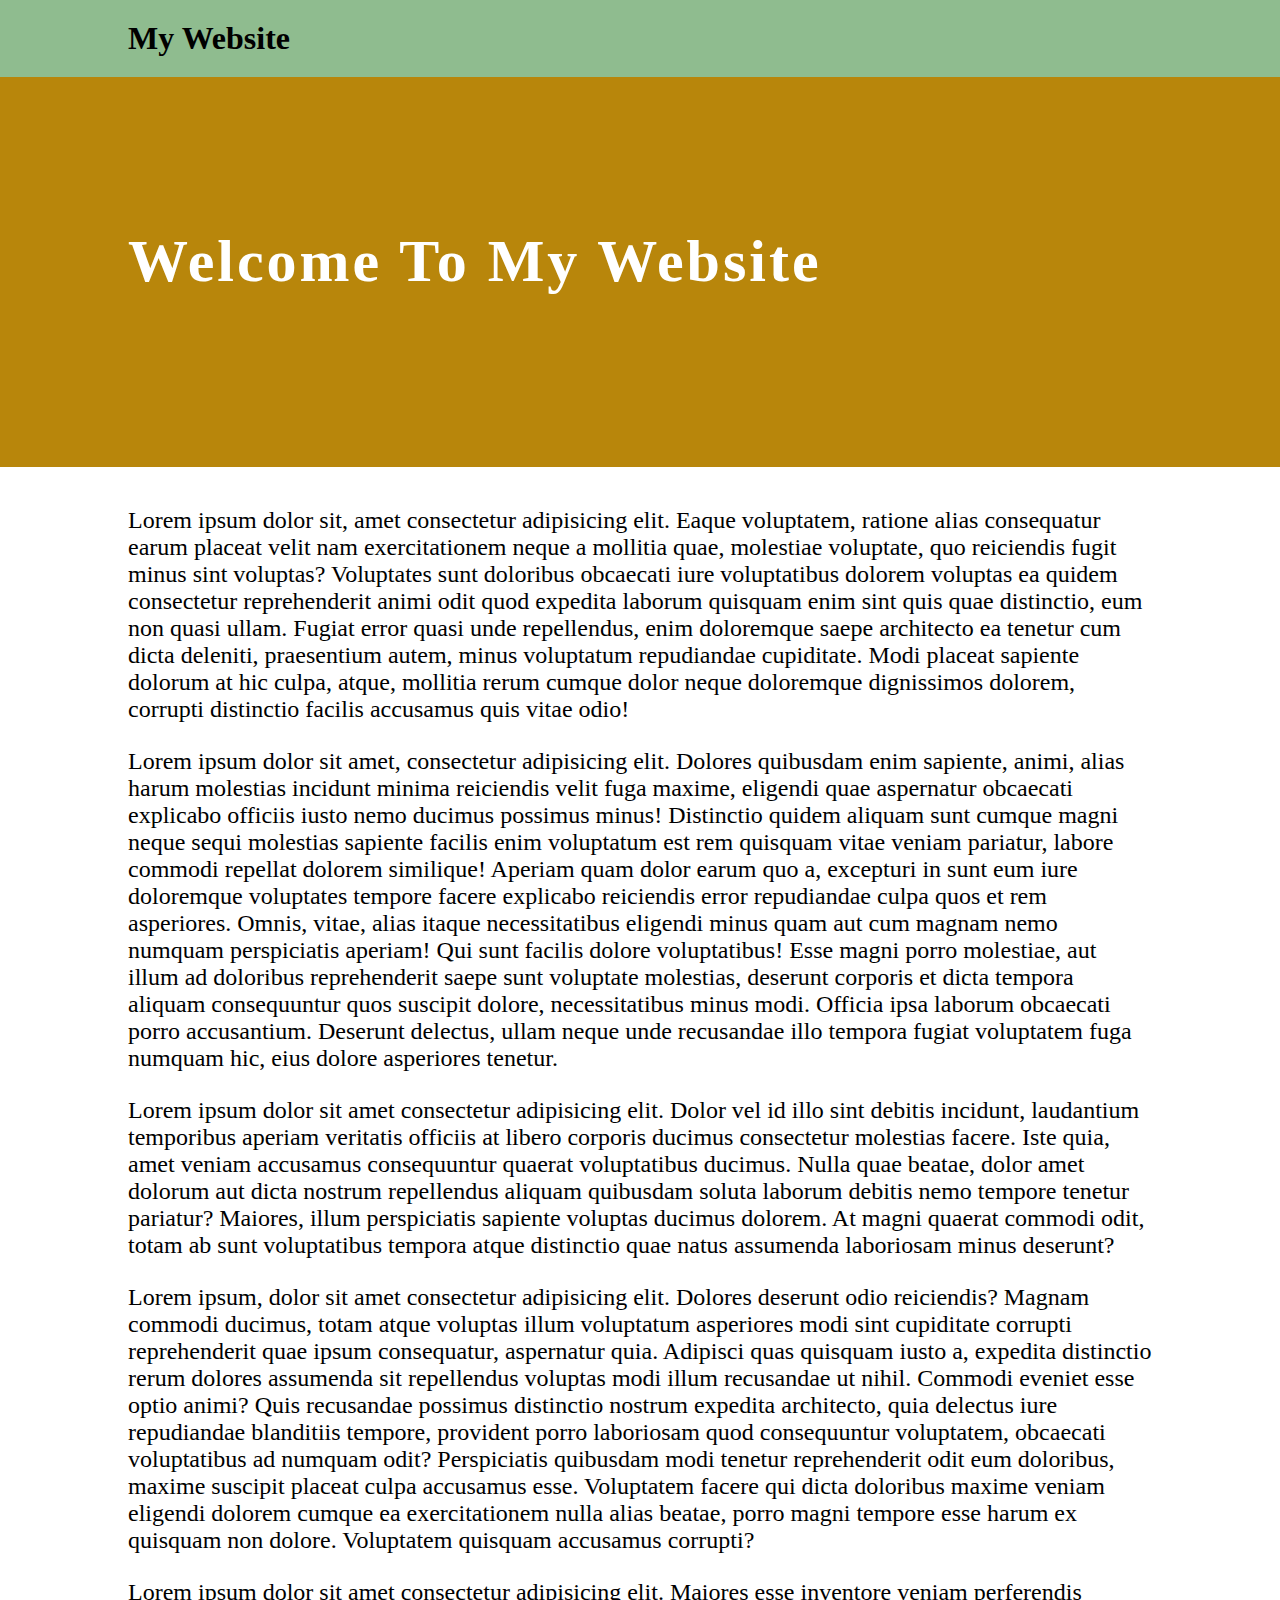
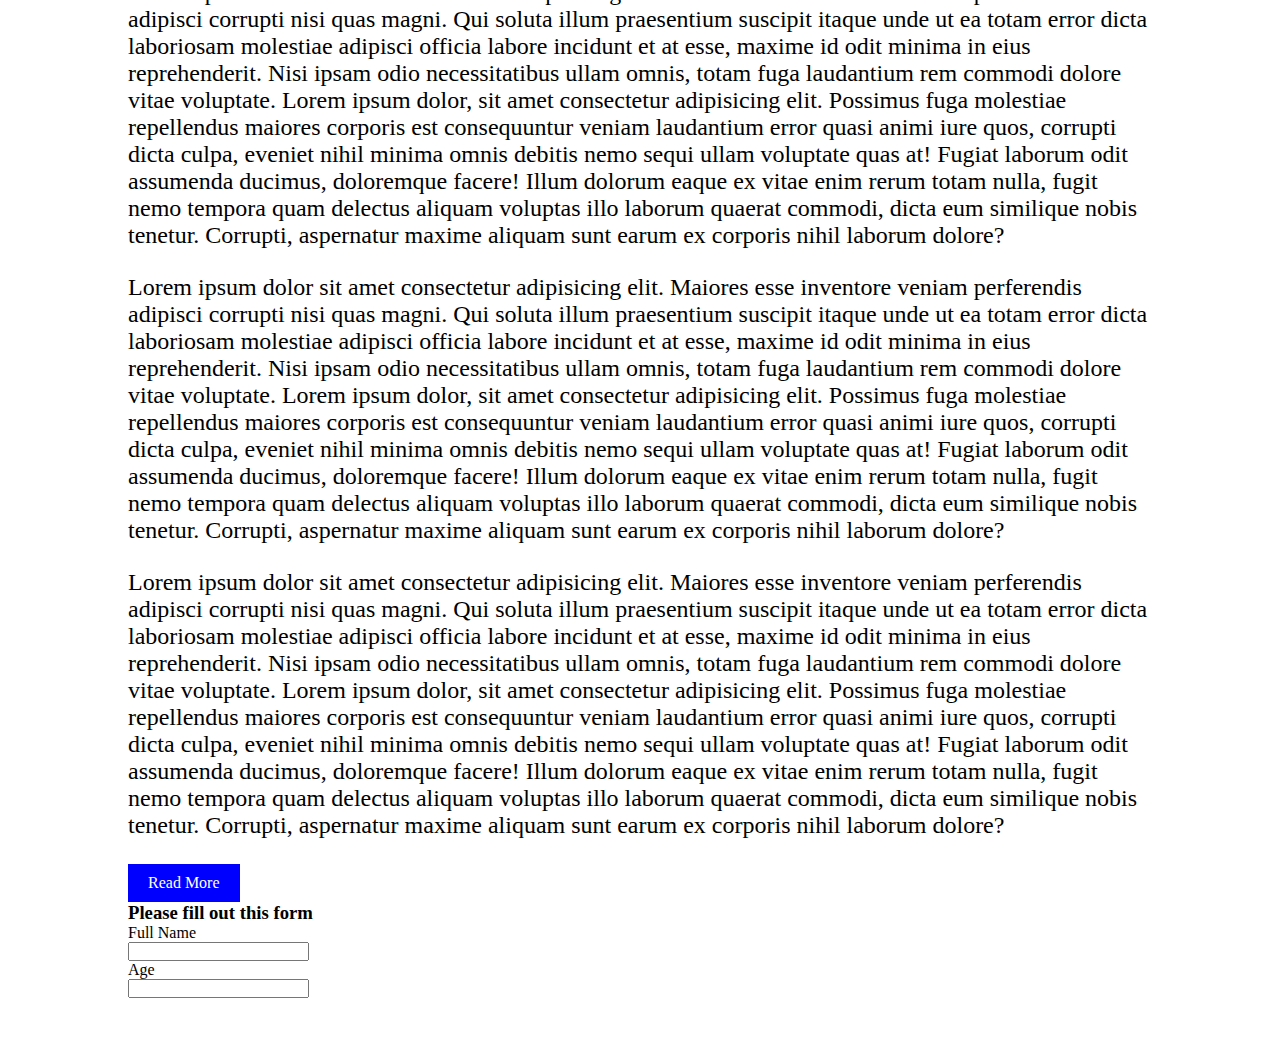
<file: index.html>
<!DOCTYPE html>
<html lang="en">
<head>
    <meta charset="UTF-8">
    <meta name="viewport" content="width=device-width, initial-scale=1.0">
    <title>CSS Position</title>
    <link rel="stylesheet" href="assets/css/css-position.css">
</head>
<body>
    <!-- nav: contains the major links of a page/site -->
    <nav class="navigation">
        <h1>My Website</h1>
    </nav>
    <!-- header: found at the top of a page -->
    <header class="banner">
        <h2>Welcome to my website</h2>
    </header>
    <!-- main: contains the main contents of a page -->
    <main class="main">
        <p><span>Lorem ipsum dolor sit, amet consectetur adipisicing elit.</span> Eaque voluptatem, ratione alias consequatur earum placeat velit nam exercitationem neque a mollitia quae, molestiae voluptate, quo reiciendis fugit minus sint voluptas? Voluptates sunt doloribus obcaecati iure voluptatibus dolorem voluptas ea quidem consectetur reprehenderit animi odit quod expedita laborum quisquam enim sint quis quae distinctio, eum non quasi ullam. Fugiat error quasi unde repellendus, enim doloremque saepe architecto ea tenetur cum dicta deleniti, praesentium autem, minus voluptatum repudiandae cupiditate. Modi placeat sapiente dolorum at hic culpa, atque, mollitia rerum cumque dolor neque doloremque dignissimos dolorem, corrupti distinctio facilis accusamus quis vitae odio!</p>

        <p>Lorem ipsum dolor sit amet, consectetur adipisicing elit. Dolores quibusdam enim sapiente, animi, alias harum molestias incidunt minima reiciendis velit fuga maxime, eligendi quae aspernatur obcaecati explicabo officiis iusto nemo ducimus possimus minus! Distinctio quidem aliquam sunt cumque magni neque sequi molestias sapiente facilis enim voluptatum est rem quisquam vitae veniam pariatur, labore commodi repellat dolorem similique! Aperiam quam dolor earum quo a, excepturi in sunt eum iure doloremque voluptates tempore facere explicabo reiciendis error repudiandae culpa quos et rem asperiores. Omnis, vitae, alias itaque necessitatibus eligendi minus quam aut cum magnam nemo numquam perspiciatis aperiam! Qui sunt facilis dolore voluptatibus! Esse magni porro molestiae, aut illum ad doloribus reprehenderit saepe sunt voluptate molestias, deserunt corporis et dicta tempora aliquam consequuntur quos suscipit dolore, necessitatibus minus modi. Officia ipsa laborum obcaecati porro accusantium. Deserunt delectus, ullam neque unde recusandae illo tempora fugiat voluptatem fuga numquam hic, eius dolore asperiores tenetur.</p>

        <p>Lorem ipsum dolor sit amet consectetur adipisicing elit. Dolor vel id illo sint debitis incidunt, laudantium temporibus aperiam veritatis officiis at libero corporis ducimus consectetur molestias facere. Iste quia, amet veniam accusamus consequuntur quaerat voluptatibus ducimus. Nulla quae beatae, dolor amet dolorum aut dicta nostrum repellendus aliquam quibusdam soluta laborum debitis nemo tempore tenetur pariatur? Maiores, illum perspiciatis sapiente voluptas ducimus dolorem. At magni quaerat commodi odit, totam ab sunt voluptatibus tempora atque distinctio quae natus assumenda laboriosam minus deserunt?</p>

        <p>Lorem ipsum, dolor sit amet consectetur adipisicing elit. Dolores deserunt odio reiciendis? Magnam commodi ducimus, totam atque voluptas illum voluptatum asperiores modi sint cupiditate corrupti reprehenderit quae ipsum consequatur, aspernatur quia. Adipisci quas quisquam iusto a, expedita distinctio rerum dolores assumenda sit repellendus voluptas modi illum recusandae ut nihil. Commodi eveniet esse optio animi? Quis recusandae possimus distinctio nostrum expedita architecto, quia delectus iure repudiandae blanditiis tempore, provident porro laboriosam quod consequuntur voluptatem, obcaecati voluptatibus ad numquam odit? Perspiciatis quibusdam modi tenetur reprehenderit odit eum doloribus, maxime suscipit placeat culpa accusamus esse. Voluptatem facere qui dicta doloribus maxime veniam eligendi dolorem cumque ea exercitationem nulla alias beatae, porro magni tempore esse harum ex quisquam non dolore. Voluptatem quisquam accusamus corrupti?</p>

        <p>Lorem ipsum dolor sit amet consectetur adipisicing elit. Maiores esse inventore veniam perferendis adipisci corrupti nisi quas magni. Qui soluta illum praesentium suscipit itaque unde ut ea totam error dicta laboriosam molestiae adipisci officia labore incidunt et at esse, maxime id odit minima in eius reprehenderit. Nisi ipsam odio necessitatibus ullam omnis, totam fuga laudantium rem commodi dolore vitae voluptate. Lorem ipsum dolor, sit amet consectetur adipisicing elit. Possimus fuga molestiae repellendus maiores corporis est consequuntur veniam laudantium error quasi animi iure quos, corrupti dicta culpa, eveniet nihil minima omnis debitis nemo sequi ullam voluptate quas at! Fugiat laborum odit assumenda ducimus, doloremque facere! Illum dolorum eaque ex vitae enim rerum totam nulla, fugit nemo tempora quam delectus aliquam voluptas illo laborum quaerat commodi, dicta eum similique nobis tenetur. Corrupti, aspernatur maxime aliquam sunt earum ex corporis nihil laborum dolore?</p>

        <p>Lorem ipsum dolor sit amet consectetur adipisicing elit. Maiores esse inventore veniam perferendis adipisci corrupti nisi quas magni. Qui soluta illum praesentium suscipit itaque unde ut ea totam error dicta laboriosam molestiae adipisci officia labore incidunt et at esse, maxime id odit minima in eius reprehenderit. Nisi ipsam odio necessitatibus ullam omnis, totam fuga laudantium rem commodi dolore vitae voluptate. Lorem ipsum dolor, sit amet consectetur adipisicing elit. Possimus fuga molestiae repellendus maiores corporis est consequuntur veniam laudantium error quasi animi iure quos, corrupti dicta culpa, eveniet nihil minima omnis debitis nemo sequi ullam voluptate quas at! Fugiat laborum odit assumenda ducimus, doloremque facere! Illum dolorum eaque ex vitae enim rerum totam nulla, fugit nemo tempora quam delectus aliquam voluptas illo laborum quaerat commodi, dicta eum similique nobis tenetur. Corrupti, aspernatur maxime aliquam sunt earum ex corporis nihil laborum dolore?</p>
        
        <p>Lorem ipsum dolor sit amet consectetur adipisicing elit. Maiores esse inventore veniam perferendis adipisci corrupti nisi quas magni. Qui soluta illum praesentium suscipit itaque unde ut ea totam error dicta laboriosam molestiae adipisci officia labore incidunt et at esse, maxime id odit minima in eius reprehenderit. Nisi ipsam odio necessitatibus ullam omnis, totam fuga laudantium rem commodi dolore vitae voluptate. Lorem ipsum dolor, sit amet consectetur adipisicing elit. Possimus fuga molestiae repellendus maiores corporis est consequuntur veniam laudantium error quasi animi iure quos, corrupti dicta culpa, eveniet nihil minima omnis debitis nemo sequi ullam voluptate quas at! Fugiat laborum odit assumenda ducimus, doloremque facere! Illum dolorum eaque ex vitae enim rerum totam nulla, fugit nemo tempora quam delectus aliquam voluptas illo laborum quaerat commodi, dicta eum similique nobis tenetur. Corrupti, aspernatur maxime aliquam sunt earum ex corporis nihil laborum dolore?</p>

        <a href="#">Read More</a>

        <form action="#" method="#">
            <h3>Please fill out this form</h3>
            
            <label for="full-name">Full Name</label>
            <input type="text" name="full_name" id="full-name">
            
            <label for="age">Age</label>
            <input type="number" name="age" id="age">
        </form>
    </main>
</body>
</html>
</file>
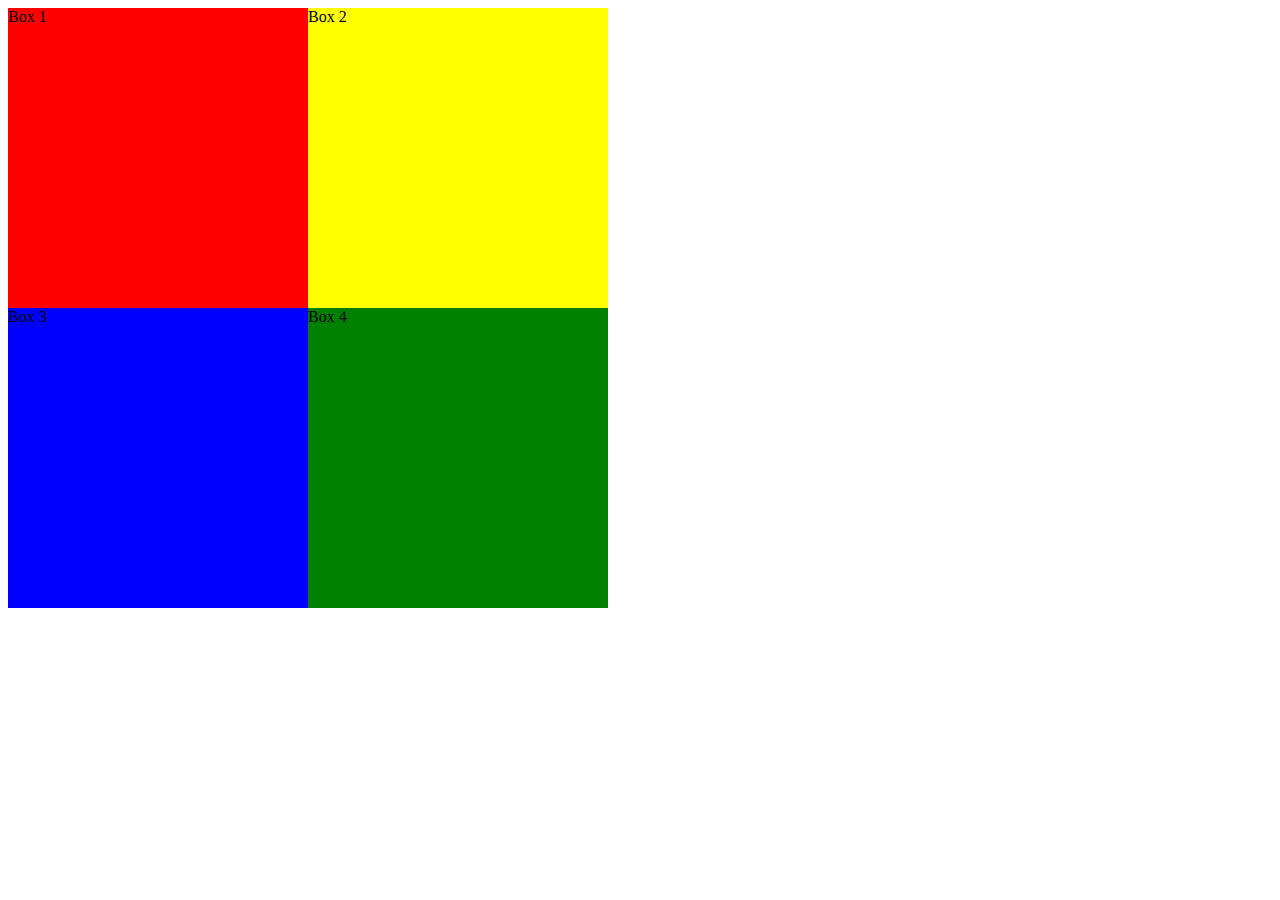
<file: css-float.html>
<!DOCTYPE html>
<html lang="en">
<head>
    <meta charset="UTF-8">
    <meta name="viewport" content="width=device-width, initial-scale=1.0">
    <title>CSS Float</title>
    <link rel="stylesheet" href="assets/css/css-float.css">
    <style>
        
    </style>
</head>
<body>
    <div class="box1">Box 1</div>
    <div class="box2">Box 2</div>
    <div class="box3">Box 3</div>
    <div class="box4">Box 4</div>
</body>
</html>
</file>
<file: assets/css/css-position.css>
/*
static -- default
relative -- original position
absolute -- relative to the parent
fixed -- relative to the viewport
*/
* {
    margin: 0;
    padding: 0;
}

.navigation {
    background-color: darkseagreen;
    padding: 20px 0;
    z-index: 1;
    /* FIXED */
    position: fixed;
    top: 0;

    width: 100%;
}

.navigation h1 {
    /* RELATIVE */
    position: relative;
    left: 10%;
    width: 90%;
}

.banner {
    background-color: darkgoldenrod;
    height: 400px;
    /* for absolute child */
    position: relative;

    margin-top: 67px;
}

.banner h2 {
    color: #fff;
    text-transform: capitalize;
    font-size: 60px;
    font-family: Impact;
    letter-spacing: 3px;
    /* ABSOLUTE */
    position: absolute;
    left: 10%;
    top: 40%;
}

.main {
    width: 80%;
    margin-left: auto;
    margin-right: auto;
    padding: 40px 0;
}

.main p {
    font-size: 1.5em;
    margin-bottom: 25px;
}

form * {
    display: block;
}

a {
    background-color: blue;
    color: white;
    padding: 10px 20px;
    text-decoration: none;
    display: inline-block;
}
</file>
<file: assets/css/css-float.css>
div {
    width: 300px;
    height: 300px;
}

.box1 {
    background-color: red;
    float: left;
}

.box2 {
    background-color: yellow;
    float: left;
}

.box3 {
    background-color: blue;
    float: left;
    clear: left;
}

.box4 {
    background-color: green;
    float: left;
}
</file>
